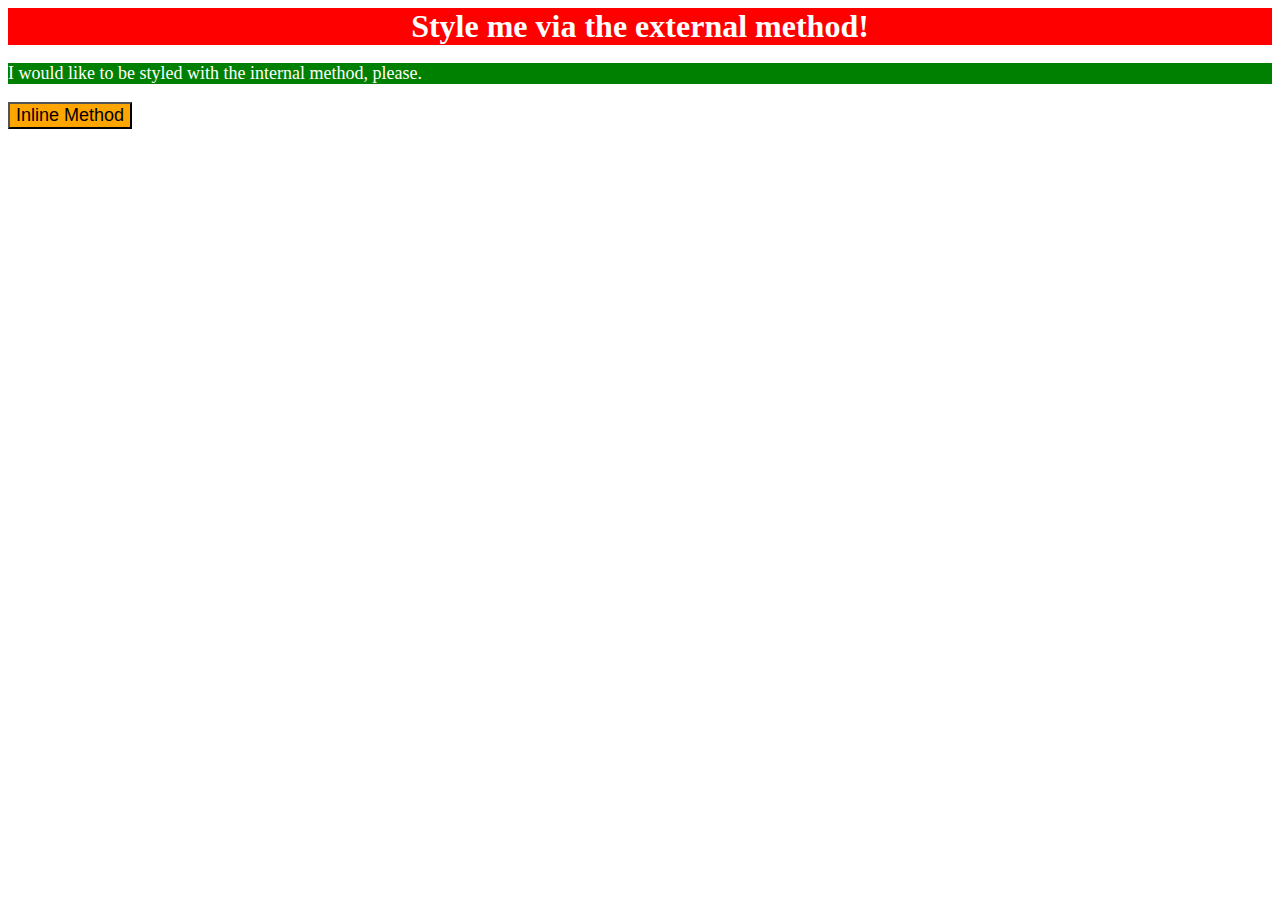
<file: foundations/01-css-methods/index.html>
<!DOCTYPE html>
<html lang="en">
  <head>
    <meta charset="UTF-8">
    <meta http-equiv="X-UA-Compatible" content="IE=edge">
    <meta name="viewport" content="width=device-width, initial-scale=1.0">
    <title>Methods for Adding CSS</title>
    <link rel="stylesheet" href="styles.css">
    <style>
    p {
      color : white;
      background-color : green;
      font-size : 18px;
    }
    </style>
  </head>
  <body>
    <div>Style me via the external method!</div>
    <p>I would like to be styled with the internal method, please.</p>
    <button style="background-color: orange; font-size: 18px;">Inline Method</button>
  </body>
</html>
</file>
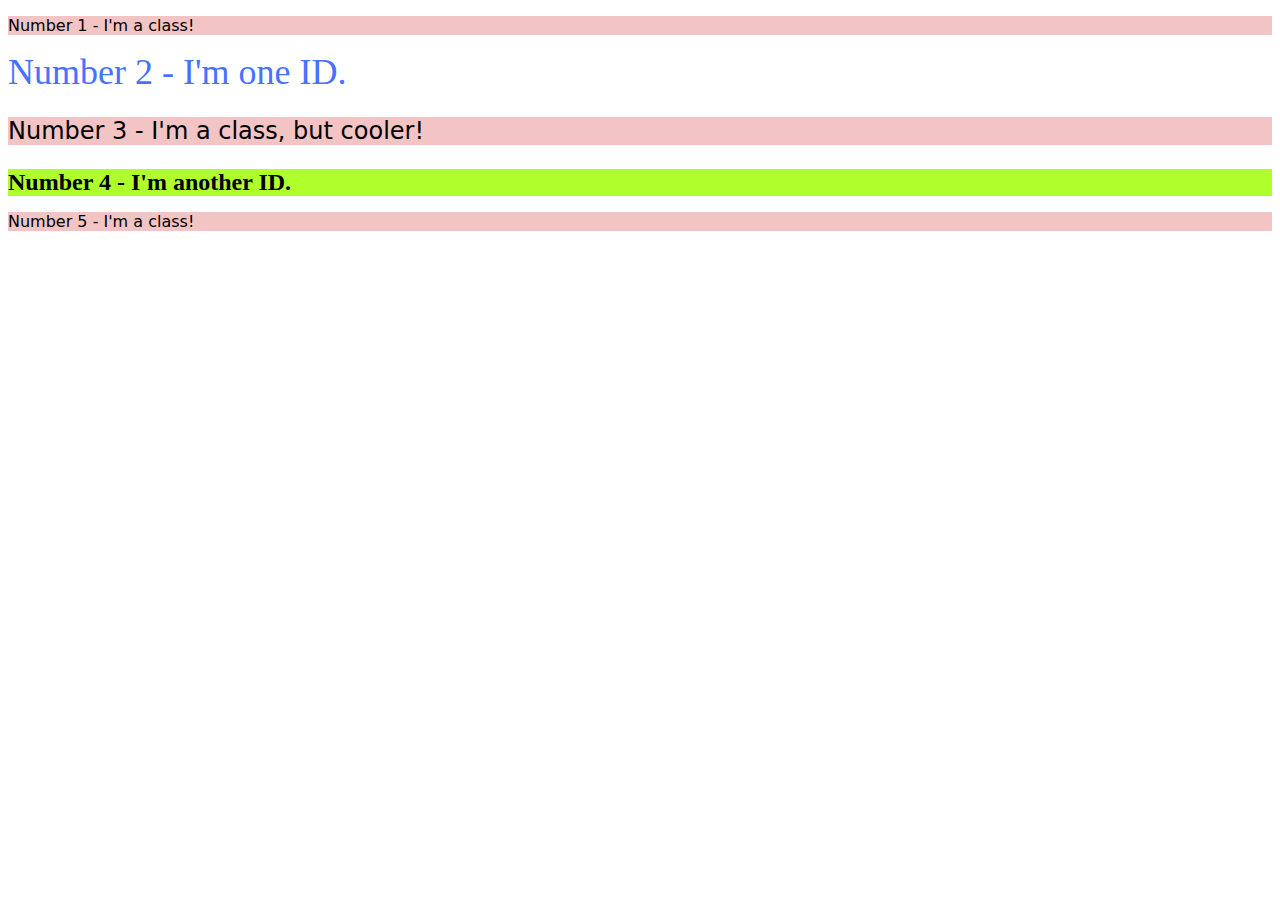
<file: foundations/02-class-id-selectors/index.html>
<!DOCTYPE html>
<html lang="en">
  <head>
    <meta charset="UTF-8">
    <meta http-equiv="X-UA-Compatible" content="IE=edge">
    <meta name="viewport" content="width=device-width, initial-scale=1.0">
    <title>Class and ID Selectors</title>
    <link rel="stylesheet" href="style.css">
  </head>
  <body>
    <p class="oddnumber">Number 1 - I'm a class!</p>
    <div id="second">Number 2 - I'm one ID.</div>
    <p class="third">Number 3 - I'm a class, but cooler!</p>
    <div id="fourth">Number 4 - I'm another ID.</div>
    <p class="oddnumber">Number 5 - I'm a class!</p>
  </body>
</html>
</file>
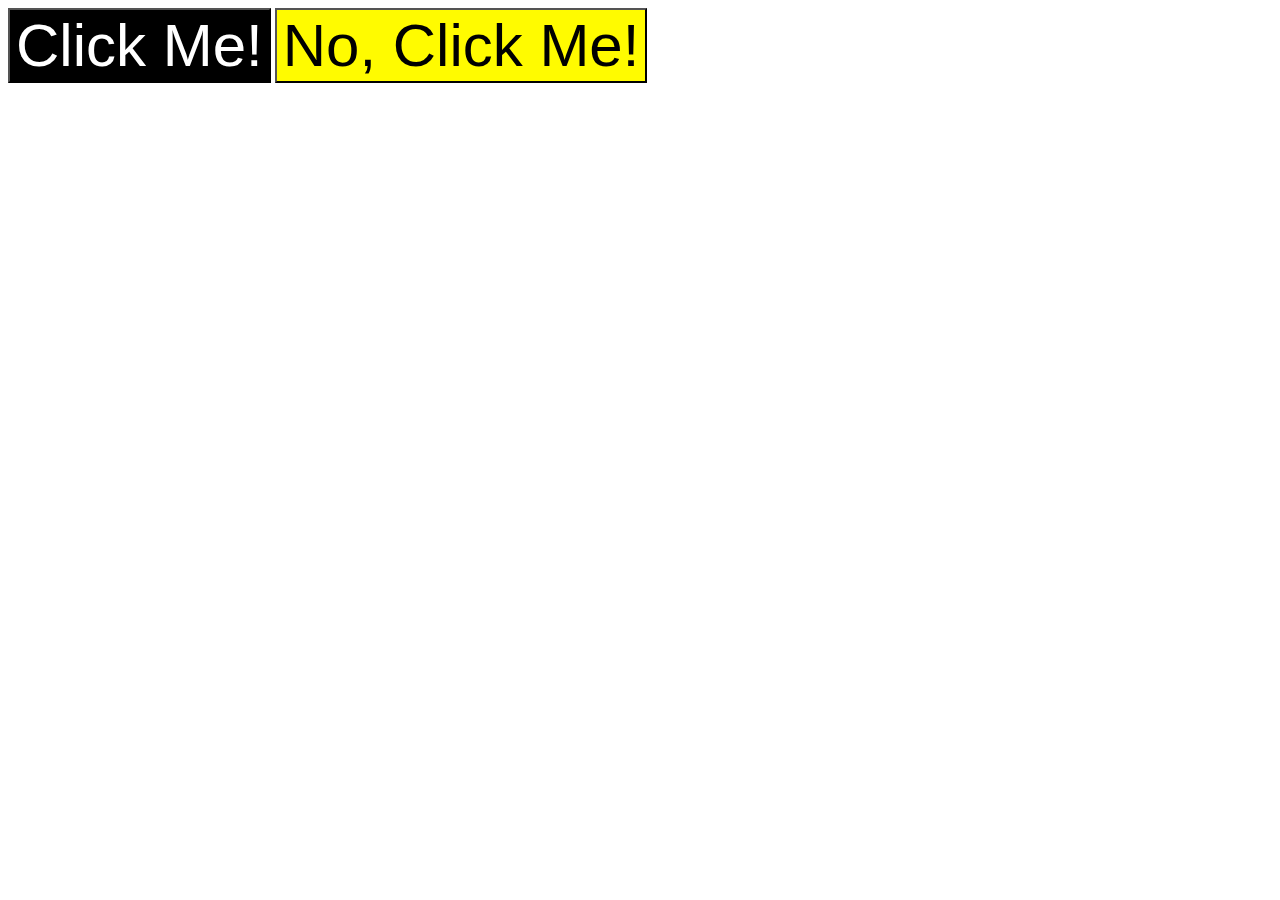
<file: foundations/03-grouping-selectors/index.html>
<!DOCTYPE html>
<html lang="en">
  <head>
    <meta charset="UTF-8">
    <meta http-equiv="X-UA-Compatible" content="IE=edge">
    <meta name="viewport" content="width=device-width, initial-scale=1.0">
    <title>Grouping Selectors</title>
    <link rel="stylesheet" href="style.css">
  </head>
  <body>
    <button class="first">Click Me!</button>
    <button class="second">No, Click Me!</button>
  </body>
</html>
</file>
<file: foundations/01-css-methods/styles.css>
div {
    color: white;
    background-color: red;
    font-size: 32px;
    font-weight: 700;
    text-align: center;
}
</file>
<file: foundations/02-class-id-selectors/style.css>
.oddnumber {
    background-color: hsl(0, 66%, 86%);
    font-family: Verdana, "DejaVu Sans", sans-serif;
}

#second {
    color: rgb(71, 114, 255);
    font-size: 36px;
}

.third {
    background-color: hsl(0, 66%, 86%);
    font-family: Verdana, "DejaVu Sans", sans-serif;
    font-size: 24px;
}

#fourth {
    background-color: rgb(174, 255, 43);
    font-size: 24px;
    font-weight: 700;
}
</file>
<file: foundations/03-grouping-selectors/style.css>
.first {
    background-color: black;
    color: white;
}

.second {
    background-color: rgb(255, 251, 0);
}

.first,
.second {
    font-size: 60px;
    font-family: helvetica, "times new roman", sans-serif;
}
</file>
